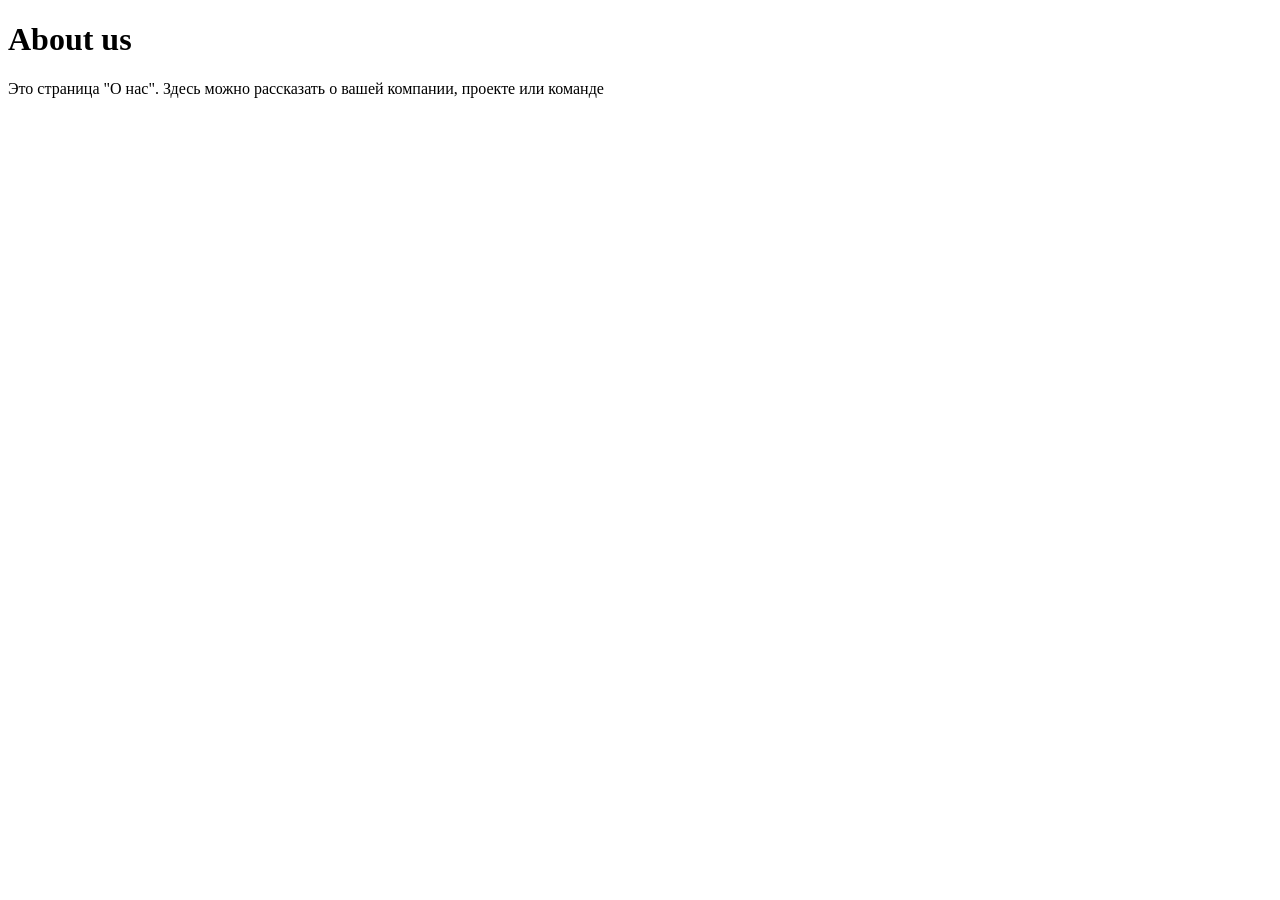
<file: Django/myapp/templates/about.html>
<!DOCTYPE html>
<html lang="ru">
    <head>
        <meta charset="UTF-8">
        <title>О нас</title>
    </head>
    <body>
        <h1>About us</h1>
        <p>Это страница "О нас". Здесь можно рассказать о вашей компании, проекте или команде</p>
    </body>
</html>
</file>
